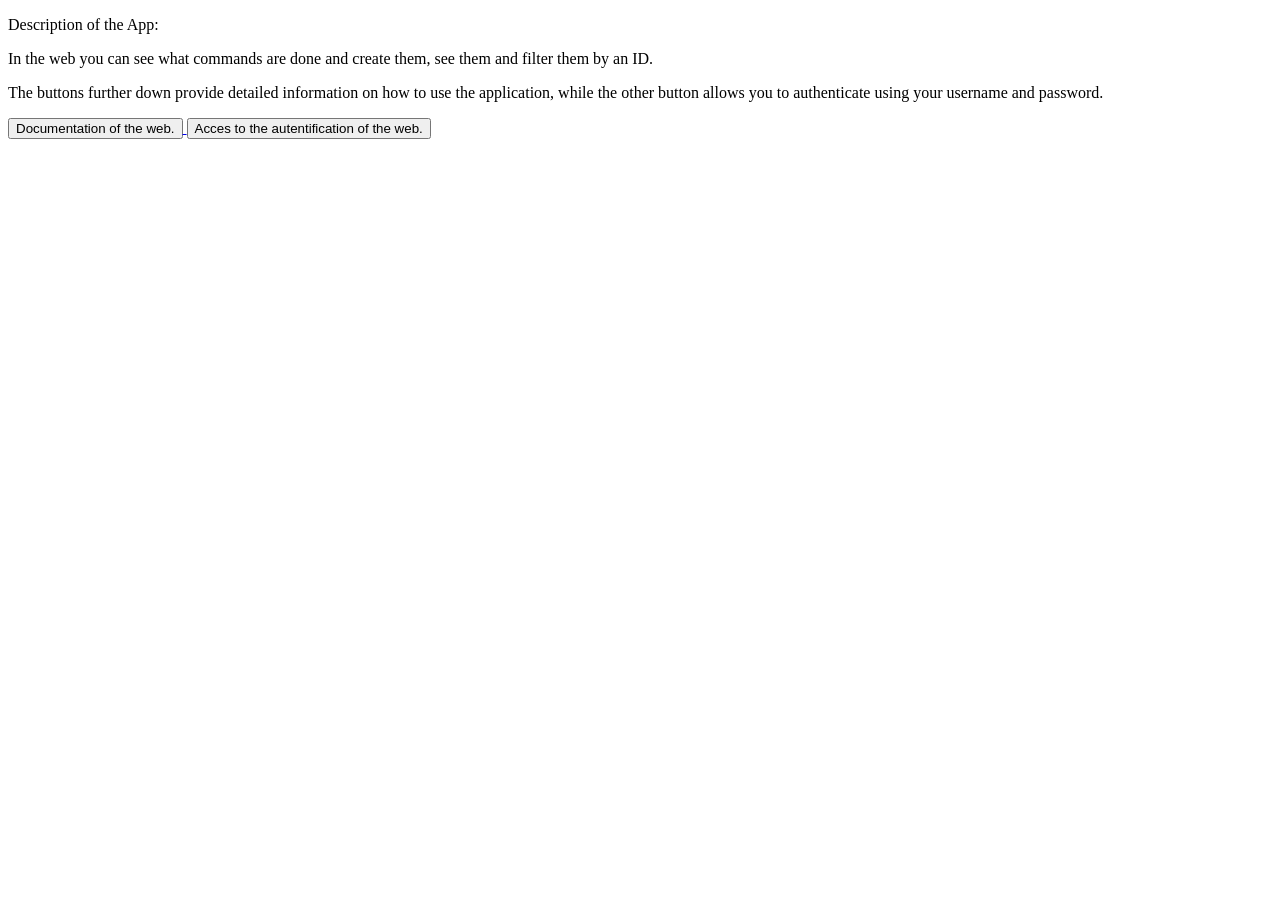
<file: application/client/index.html>
<!DOCTYPE html>
<html lang="en">

<head>
	<meta charset="UTF-8">
	<meta name="viewport" content="width=device-width, initial-scale=1.0">
	<link rel="icon" href="/icon/icon_website.ico?v=2" type="image/x-ico">
	<title>Pastisseria</title>
</head>

<body>
	<p>Description of the App:</p>
	<p>In the web you can see what commands are done and create them, see them and filter them by an ID.
	</p>
	<p>The buttons further down provide detailed information on how to use the application, while the other
		 button allows you to authenticate using your username and password.</p>
		<a href="./documentation.html">
			<button>Documentation of the web.</button>
		</a>

		<a href="./autentificador.html">
			<button>Acces to the autentification of the web.</button>
		</a>

</body>

</html>
</file>
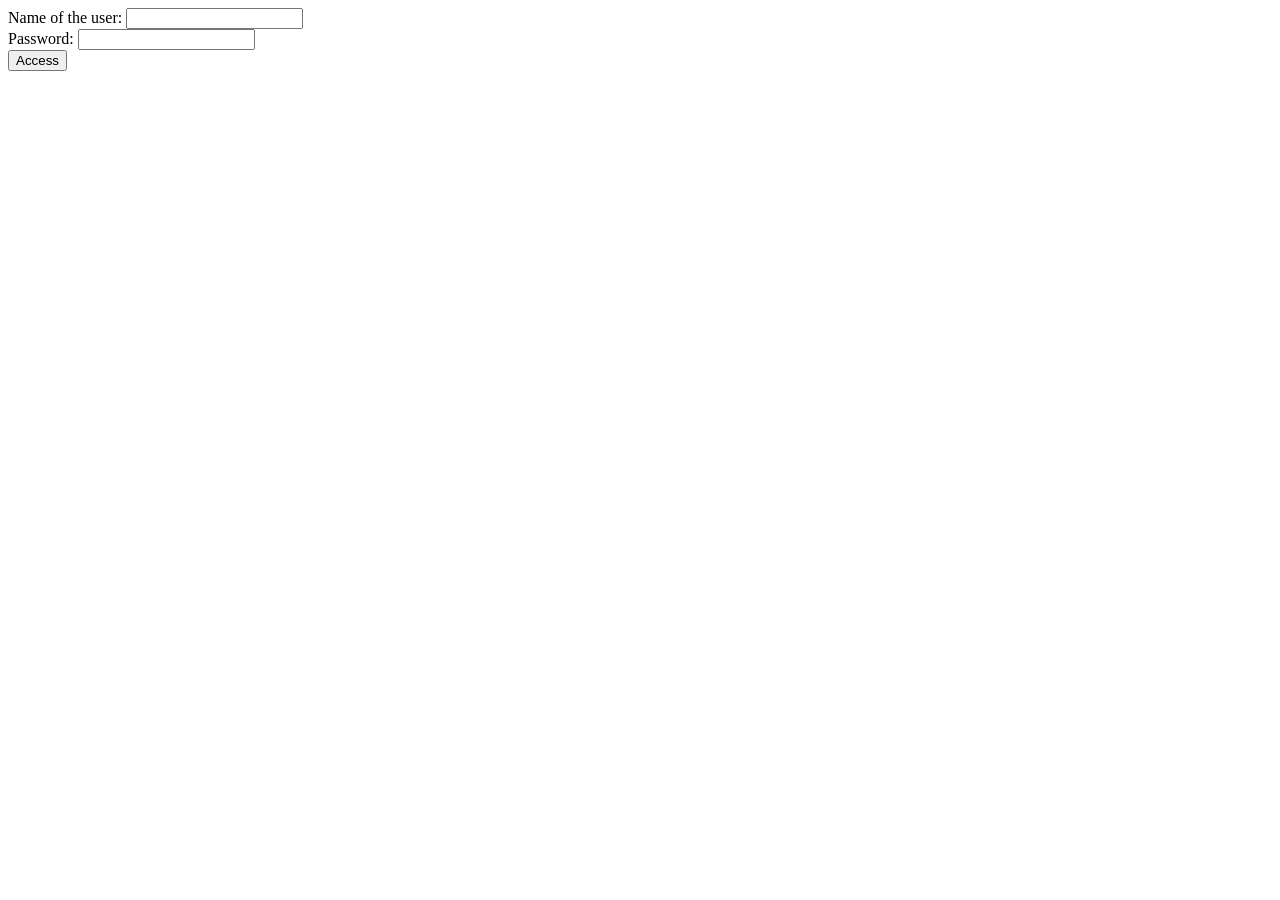
<file: application/client/autentificador.html>
<!DOCTYPE html>
<html lang="en">
<head>
    <meta charset="UTF-8">
    <meta name="viewport" content="width=device-width, initial-scale=1.0">
    <title>Login Page</title>
	<script src="./main.js"></script>

</head>
<body>
    <form action="../server/Login.php" method="POST" onsubmit="return validateLogin()">
    <label>Name of the user:</label>
    <input type="text" name="name"><br>
    <label>Password:</label>
    <input type="password" name="passwd"><br>
    <input type="submit" value="Access">
</form>
</body>
</html>
</file>
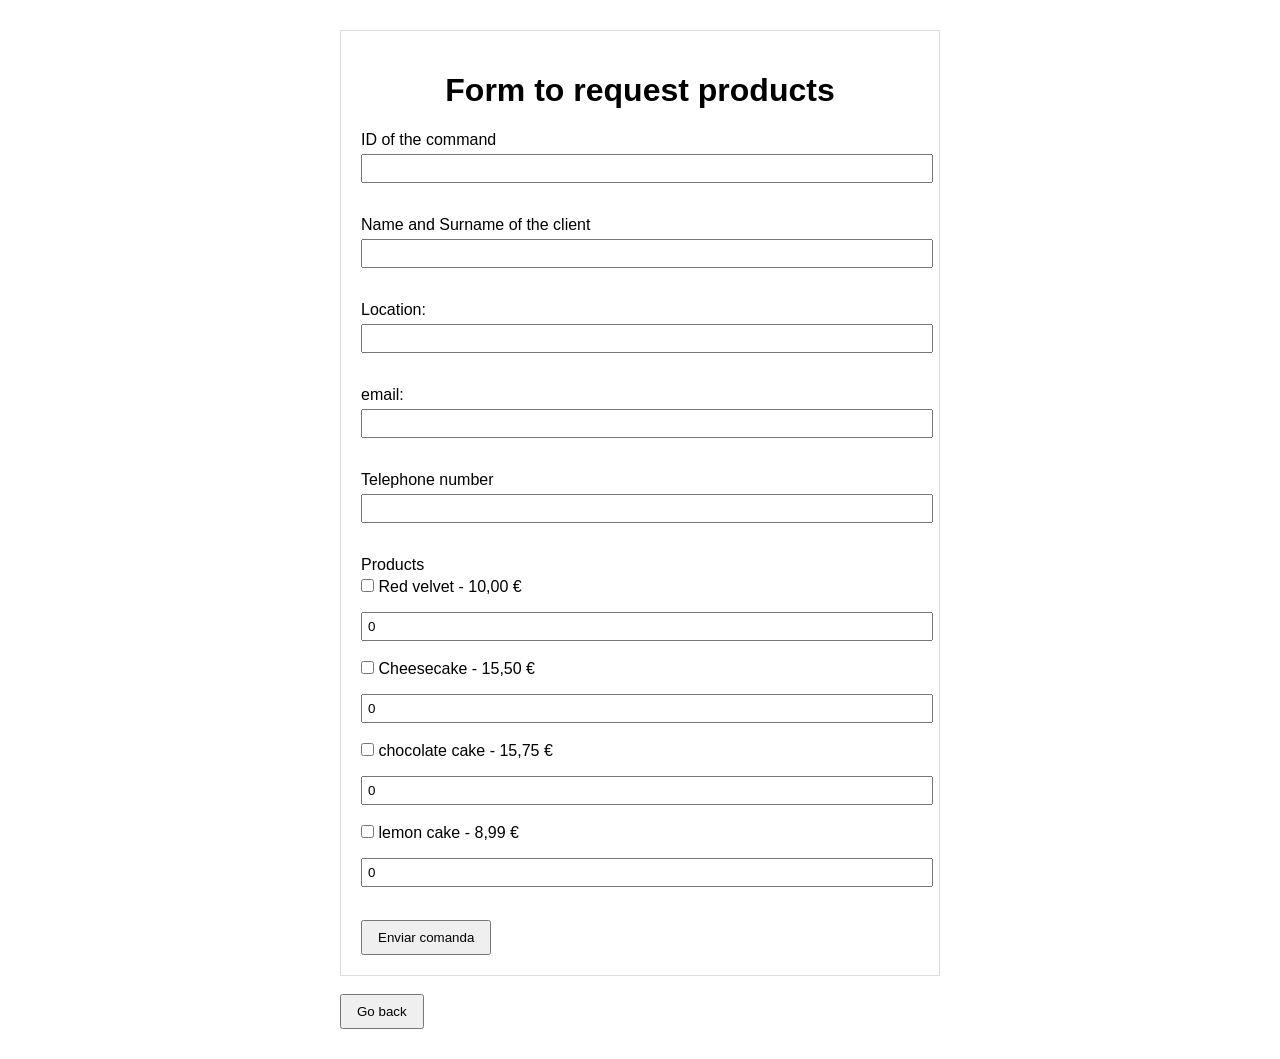
<file: application/client/formulari_commands.html>
<!DOCTYPE html>
<html lang="en">
<head>
    <meta charset="UTF-8">
    <meta name="viewport" content="width=device-width, initial-scale=1.0">
    <title>Formulario</title>
    <link rel="stylesheet" href="../client/form.css">
</head>
<body>
    <form id="formComanda" method="post" action="../server/form_commands.php">
        <h1>Form to request products</h1>

        <label for="codi">ID of the command</label>
        <input type="text" id="codi" name="codi"><br><br>

        <label for="nom">Name and Surname of the client</label>
        <input type="text" id="nom" name="nom"><br><br>

        <label for="adreca">Location:</label>
        <input type="text" id="adreca" name="adreca"><br><br>

        <label for="email">email:</label>
        <input type="email" id="email" name="email"><br><br>

        <label for="telefon">Telephone number</label>
        <input type="tel" id="telefon" name="telefon"><br><br>

        <label>Products</label><br>
        <input type="checkbox" class="check-prod" data-index="0"> Red velvet - 10,00 €
        <input type="number" name="quantitat0" min="0" value="0"><br>
        <input type="checkbox" class="check-prod" data-index="1"> Cheesecake - 15,50 €
        <input type="number" name="quantitat1" min="0" value="0"><br>
        <input type="checkbox" class="check-prod" data-index="2"> chocolate cake - 15,75 €
        <input type="number" name="quantitat2" min="0" value="0"><br>
        <input type="checkbox" class="check-prod" data-index="3"> lemon cake - 8,99 €
        <input type="number" name="quantitat3" min="0" value="0"><br><br>
        

        
        <button type="submit">Enviar comanda</button>
    </form>

    <br>
        <a href="./../client/Interface_admin.html"><button>Go back</button></a>
    <script>
        document.querySelectorAll('.check-prod').forEach(function (check) {
            check.addEventListener('change', function () {
                var q = document.querySelector('input[name="quantitat' + this.dataset.index + '"]');
                q.disabled = !this.checked;
                if (!this.checked) q.value = 0;
            });
        });
    </script>
</body>
</html>
</file>
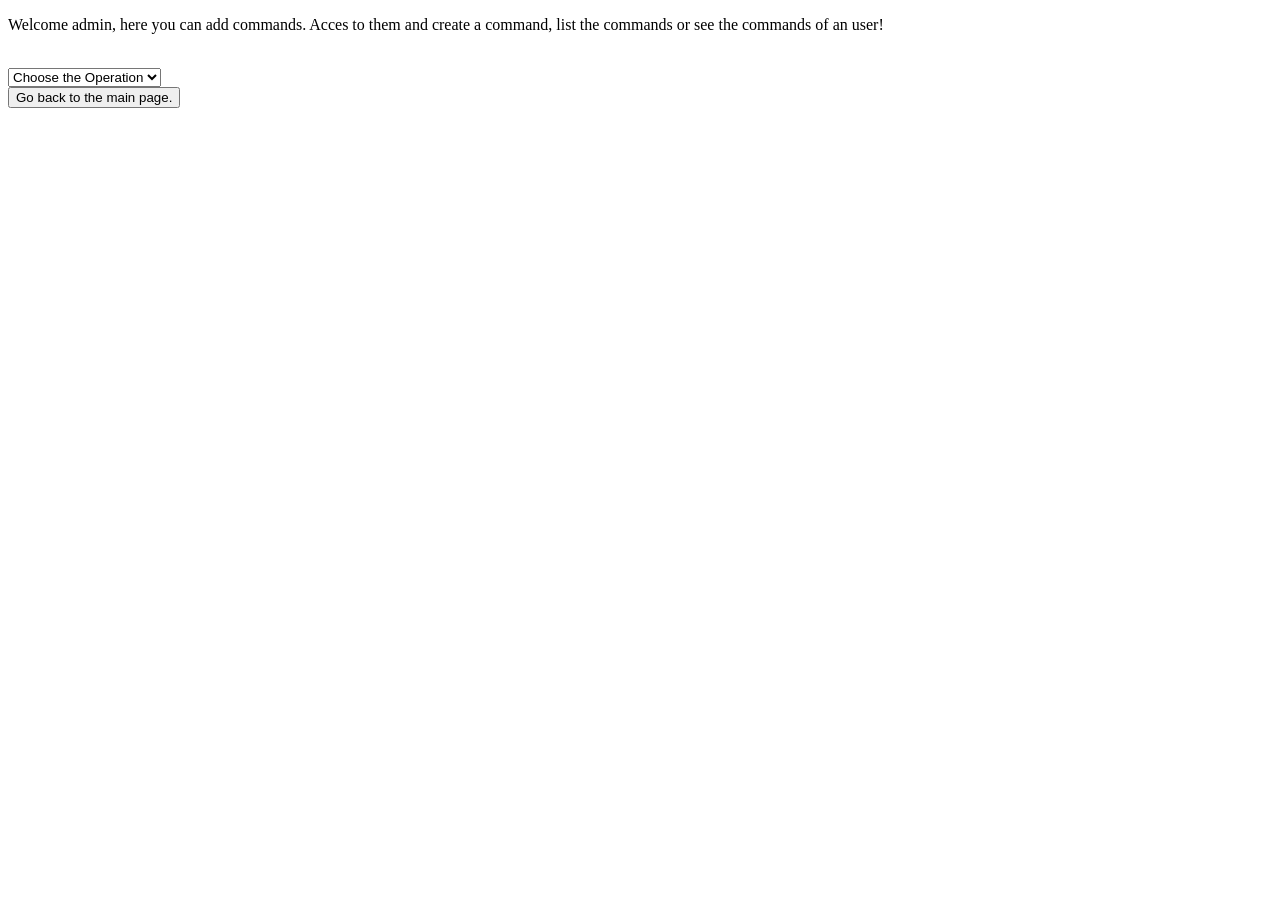
<file: application/client/Interface_admin.html>
<!DOCTYPE html>
<html lang="en">
<head>
    <meta charset="UTF-8">
    <title>Admin</title>
</head>
<body>
    <p>Welcome admin, here you can add commands. Acces to them and create a command, list the commands or see the commands of an user!</p><br>
    <select onchange="location = this.value;">
        <option value="">Choose the Operation</option>
        <option value="./../client/formulari_commands.html">add a command</option>
        <option value="./../server/commands.php">list all commands</option>
        <option value="./../server/show_one_command.php">list one command</option>
    </select>
    <br>
    <a href="./index.html">
			<button>Go back to the main page.</button>
		</a>

</body>
</html>
</file>
<file: application/client/form.css>
body {
  font-family: Arial;
  max-width: 600px;
  margin: 30px auto;
}

h1 {
  text-align: center;
}

form {
  background: #fff;
  padding: 20px;
  border: 1px solid #ddd;
}

input {
  width: 100%;
  padding: 5px;
  margin: 5px 0 15px 0;
}

input[type="checkbox"] {
  width: auto;
}

button {
  padding: 8px 15px;
  margin-right: 10px;
}
</file>
